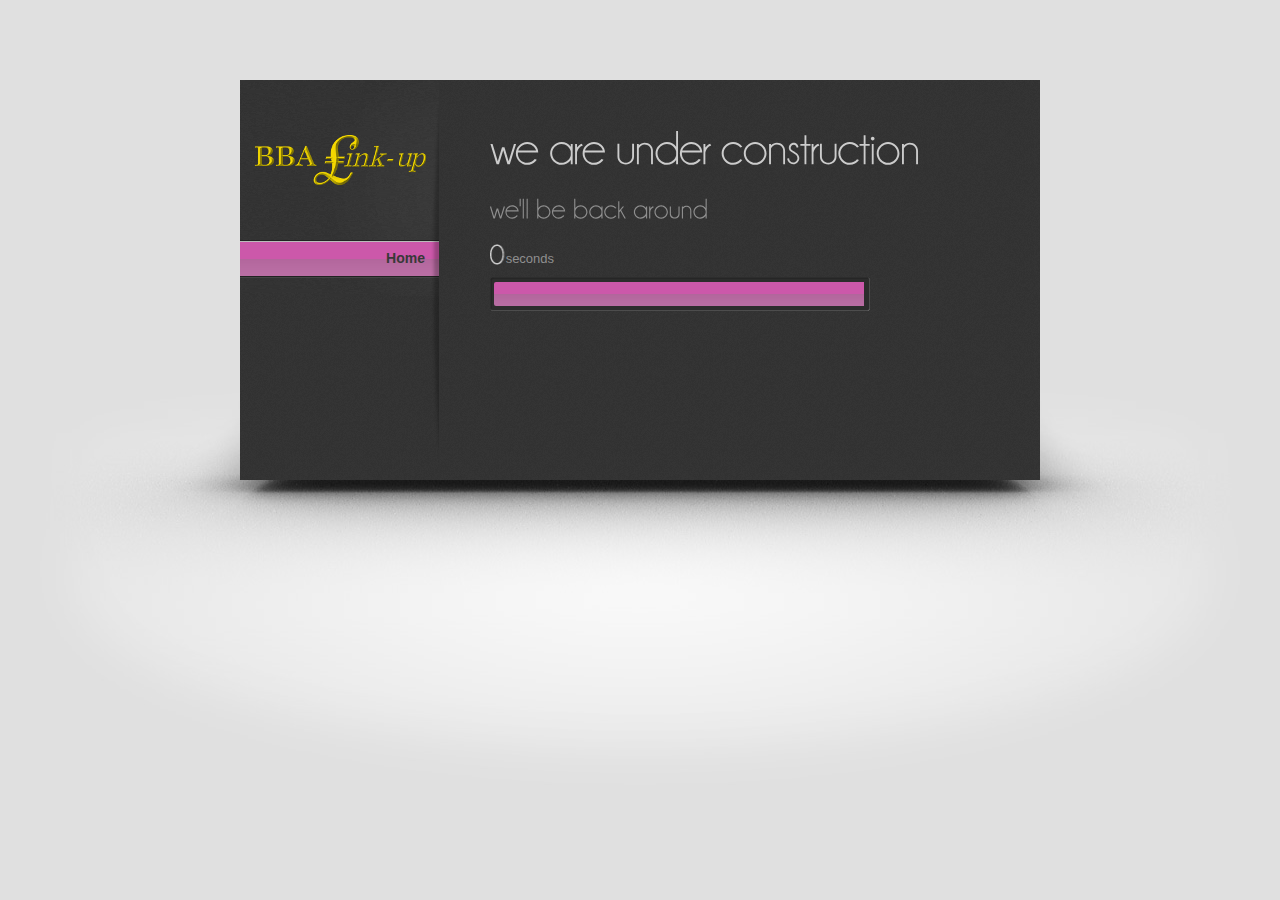
<file: holding_page/index.html>
<!doctype html>
<html lang="en-us">
<head>
	<meta charset="utf-8">

	<title>New Business Master Class</title>

	<meta name="description" content="">
	<meta name="author" content="revaxarts.com">

	<link rel="stylesheet" href="css/style.css">

	<script>document.createElement('nav');document.createElement('section');</script>
	<script src="js/jquery.1.4.4.js"></script>
	<script src="js/cufon.js"></script>
	<script src="js/font.js"></script>
	<script src="js/config.js"></script>
	<script src="js/script.js"></script>
</head>
<body>

	<div id="wrap">

		<nav>
			<a href="../" id="logo">Logo</a>
			<ul id="nav">
				<li><a href="#home">Home</a></li>
			</ul>
			<div id="shadow"></div>
		</nav><!-- end nav -->

		<div id="content">
			<h1>we are under construction</h1>
			<div id="home" class="slide">
				<h2>we'll be back around</h2>


				<!-- countdown start -->
				<section id="countdown">
				<span id="days"></span><span id="hours"></span><span id="minutes"></span><span id="seconds"></span>
				</section>
				<!-- countdown end -->

				<!-- progress bar start -->
				<section id="progess">
				<div id="progessbarbox">
					<div id="progessbar">
						<div id="percent">
							0%
						</div>
					</div><!-- end div #progressbar -->
				</div><!-- end div #progessbarbox -->
				</section>
				<!-- progress bar end -->

			</div><!-- end div #home -->

		</div><!-- end div #content -->
	</div><!-- end div #wrap -->

</body>
</html>
</file>
<file: holding_page/css/style.css>
/* === General Section === */

html,body,div,span,applet,object,iframe,h1,h2,h3,h4,h5,h6,p,blockquote,pre,a,abbr,acronym,address,big,cite,code,del,dfn,em,font,img,ins,kbd,q,s,samp,small,strike,strong,sub,sup,tt,var,dl,dt,dd,ol,ul,li,fieldset,form,label,legend,table,caption,tbody,tfoot,thead,tr,th,td{
	margin:0;
	padding:0;
	border:0;
	outline:0;
	font-weight:inherit;
	font-style:inherit;
	font-size:100%;
	font-family:inherit;
	vertical-align:baseline;
}
html, body, textarea, input { 
	font-size:101%;
	font-family:Helvetica,Arial,verdana,arial,sans-serif;
	color:#8F8F8F;
	font-size:12px;
	-webkit-text-size-adjust:none;
}
html{
	background:url(../img/bg.jpg) no-repeat center 385px #E0E0E0;
}
body{
}
a{ color:#CC58AA; text-decoration:none; cursor:pointer; }
a:hover { text-decoration:none }
a:hover { background:#CC58AA; color:#383838;}
::-moz-selection{ background:#CC58AA; color:#383838; }
::selection { background:#CC58AA; color:#383838; }
footer, header, section {
	display:block;
}
h1{
	color:#CCCCCC;
	font-size:48px;
	letter-spacing:-0.03em;
	font-weight:100;
	z-index:400;
	position:relative;
}
h2{
	font-size:28px;
	letter-spacing:-0.01em;
	margin-bottom:16px;
	margin-top:3px;
}
h3{
	font-size:18px;
	margin:8px 0 10px;
}
h4{
	font-size:18px;
	margin:8px 0 0;
}

p, li{
	line-height:1.5em;
}
p, ul{
	margin-bottom:18px;
}
li{
	list-style:inside square;
	margin-left:2px;
}

hr { 
	display:block;
	height:0px;
	line-height:0px;
	border:0;
	border-top:1px solid #222222;
	border-bottom:1px solid #444444;
	margin:16px 0;
	padding:0;
}
strong{
	font-weight:700;
}
header, footer, nav, section{
	display:block;
}
footer{
	font-size:10px;
	text-align:center;
}
#wrap{
	width:800px;
	min-height:400px;
	margin:0px auto;
	margin-top:80px;
	background:url(../img/bg.gif) #333333;
}
#content{
	position:relative;
	top:39px;
	width:500px;
	height:350px;
	margin-left:250px;
}
img{
	border:0;
}
noscript{
	display:block;
	position:absolute;
	top:238px;
	margin:0 auto;
	width:800px;
	bottom:0;
	z-index:20;
}
noscript p{
	width:800px;
	font-size:20px;
	padding-top:20px;
	margin:0 auto;
	color:#4D4D4D;
}

.small{
	font-size:10px;
	color:#888;
	letter-spacing:0;
}
nav{
	width:200px;
	float:left;
	position:relative;
	background:url(../img/shine.gif) no-repeat left top;
}
nav ul{
	border-top:1px solid #222222;
	border-bottom:1px solid #444444;
	font-size:14px;
	font-weight:700;
}
nav ul li{
	list-style:none;
	padding:0;
	margin:0;
}
nav ul a{
	border-top:1px solid #444444;
	border-bottom:1px solid #222222;
	display:block;
	padding:6px 15px 7px 0;
	text-align:right;
	-webkit-text-shadow: -1px -1px 0px #222222, 1px 1px 0px #444444;
	-moz-text-shadow: -1px -1px 0px #222222, 1px 1px 0px #444444;
	text-shadow: -1px -1px 0px #222222, 1px 1px 0px #444444;
	color:#CCCCCC;
}
nav ul li a:hover, nav ul li a.active{
	border-top:1px solid #BBB;
	-webkit-text-shadow: none;
	-moz-text-shadow: none;
	text-shadow: none;
	background:url(../img/nav_bg.png) center repeat-x #CC58AA;
	text-decoration:none;
	color:#383838;
}

#shadow{
	background:url(../img/shadow.png) no-repeat;
	height:400px;
	width:10px;
	position:absolute;
	right:0;
	top:0;
	border-right:1px solid #333333;
}
#logo{
	display:block;
	height:160px;
	text-indent:-9999px;
	background:url(../img/logo.png) no-repeat center;
	
}
.slide{
	height:250px;
	width:500px;
	display:none;
	position:absolute;
	left:0;
}
.slide h2, .slide h3, .slide h4, .slide h5{
	background:url(../img/bg.gif) #333333;
}
/* === Countdown Section === */


#countdown{
	visibility:hidden;
	width:600px;
}
#countdown span{
	height:45px;
	line-height:37px;
	font-size:13px;
}
#countdown span .letter{
	background:url(../img/letters.png) no-repeat 0px 0px;
	height:60px;
	padding:34px 14px 10px 13px;
	padding:34px 0px 10px 12px;
	margin:0;
}
#countdown span span.c.i_1{background-position:0 0}
#countdown span span.c.i_2{background-position:-33px 0;}
#countdown span span.c.i_3{background-position:-66px 0;}
#countdown span span.c.i_4{background-position:-99px 0;}
#countdown span span.c.i_5{background-position:-132px 0;}
#countdown span span.c.i_6{background-position:-165px 0;}
#countdown span span.c.i_7{background-position:-198px 0;}
#countdown span span.c.i_8{background-position:-231px 0;}
#countdown span span.c.i_9{background-position:-264px 0;}
#countdown span span.c.i_0{background-position:-297px 0;}

/* === Progress Section === */


#progess{
	width:392px;
	height:35px;
	background:url(../img/inputfield.gif) top left no-repeat;
	padding-top:1px;
}

#progessbar,#progessbarbox{
	height:35px;
	text-align:left;
}
#progessbar{
	height:24px;
	padding-right:-40px;
	background:url(../img/nav_bg.png) center;
	background-repeat:repeat-x;
	background-color:#999999;
	width:0%;
	-webkit-border-radius:2px;
	-moz-border-radius:2px;
	border-radius:2px;
}
#progessbarbox{
	margin:4px;
	width:370px;
	overflow:hidden;
}
#percent{
	float:right;
	position:relative;
	text-align:center;
	font-size:14px;
	font-weight:700;
	width:70px;
	height:30px;
	overflow:hidden;
	top:4px;
	right:-14px;
	padding:0;
	color:#383838;
}

/* === Email Section === */

#emailform{
	text-align:left;
	width:392px;
	display:block;
	height:45px;
	background:url(../img/inputfield.gif) center left no-repeat;
}
#emailfield{
	width:285px;
	display:inline-block;
	zoom:1;
	*display:inline;
	height:45px;
	float:left;
}
#emailfield input{
	border:0;
	background:none;
	font-size:14px;
	font-weight:700;
	color:#CCCCCC;
	width:280px;
	padding:0 5px;
	outline: none;
	margin-top:14px;
}
#submitfield{
	float:right;
	width:93px;
	height:31px;
}

#submitbutton{
	font-size:14px;
	font-weight:700;
	color:#CCCCCC;
	width:77px;
	height:26px;
	border:0;
	-webkit-border-radius:2px;
	-moz-border-radius:2px;
	border-radius:2px;
	background:url(../img/nav_bg.png) center left repeat-x #CC58AA;
	cursor: pointer;
	margin-top:10px;
	-webkit-text-shadow: 1px 1px 0px #444444;
	-moz-text-shadow: 1px 1px 0px #444444;
	text-shadow: 1px 1px 0px #444444;
}
#submitbutton:hover, #submitbutton:active{
	-webkit-text-shadow: none;
	-moz-text-shadow: none;
	text-shadow: none;
	color:#383838;
	background-color:#CC58AA !important;
}



/* === Contact Section === */

#namelabel, #emaillabel{
	text-align:left;
	width:392px;
	display:block;
	height:36px;
	background:url(../img/inputfield.gif) top left no-repeat;
}
#name, #contactemail{
	border:0;
	background:none;
	font-size:14px;
	font-weight:700;
	color:#CCCCCC;
	width:370px;
	padding:0 5px;
	outline: none;
	margin-top:8px;

}
#contactsubmit{
	font-size:14px;
	font-weight:700;
	color:#CCCCCC;
	width:77px;
	height:26px;
	border:0;
	-webkit-border-radius:2px;
	-moz-border-radius:2px;
	border-radius:2px;
	background:url(../img/nav_bg.png) center left repeat-x #CC58AA;
	cursor: pointer;
	-webkit-text-shadow: 1px 1px 0px #444444;
	-moz-text-shadow: 1px 1px 0px #444444;
	text-shadow: 1px 1px 0px #444444;
}
#contactsubmit:hover, #contactsubmit:active{
	-webkit-text-shadow: none;
	-moz-text-shadow: none;
	text-shadow: none;
	color:#383838;
	background-color:#CC58AA !important;
}
#contactstatus{
	font-size:12px;
	padding-left:12px;
	color:#CC58AA;
	-webkit-text-shadow: 1px 1px 0px #222222;
	-moz-text-shadow: 1px 1px 0px #222222;
	text-shadow: 1px 1px 0px #222222;
}

#msglabel{
	text-align:left;
	width:392px;
	display:block;
	background:url(../img/textfield.gif) top left no-repeat;
}
textarea{
	border:1px solid;
	padding:0 5px;
	font-size:14px;
	font-weight:700;
	color:#CCCCCC;
	width:370px;
	height:86px;
	resize:none;
	border:0;
	background:none;
	overflow:auto;
	margin-top:8px;
	margin-bottom:9px;
	outline:none;
}
</file>
